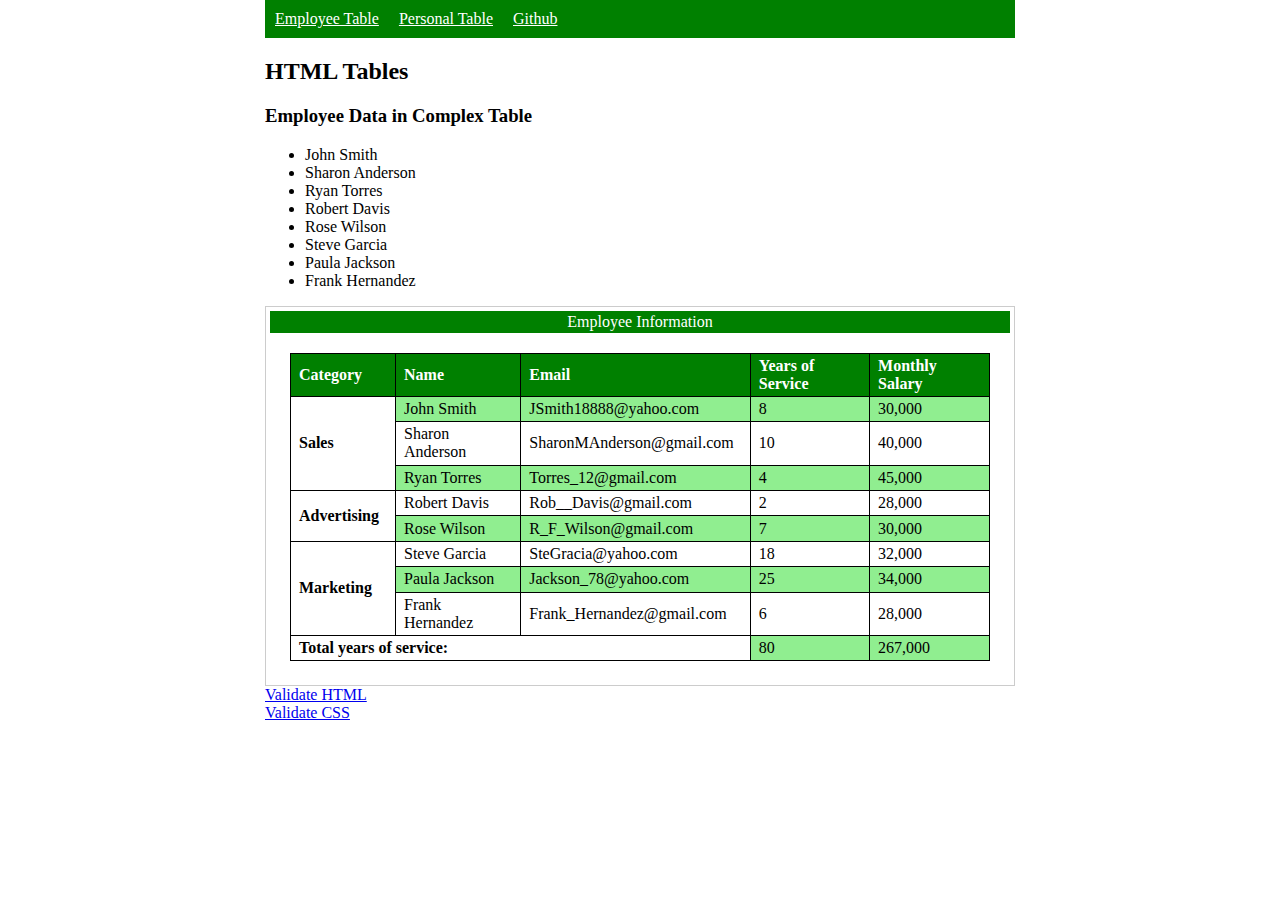
<file: Activity2/activity2.html>
<!DOCTYPE html>

<html lang="en">
	<head>
		<title>Employee table</title>
		<meta name="description" content="3135 Activity">
		<meta charset="UTF-8">
		<link rel="stylesheet" type="text/css" href="activity2.css">
	</head>

<body>
<main>
	<header>
		<div class="nav">
			<a class="active" href="https://webpages.uncc.edu/aferry/Activity2/activity2.html">Employee Table</a>
			<a href="https://webpages.uncc.edu/aferry/Activity2/tables.html">Personal Table</a>
			<a href="https://gavfer.github.io/Activity2/activity2.html">Github</a>
		</div>
	</header>


	<h2>HTML Tables</h2>
	<h3>Employee Data in Complex Table</h3>
</main>
	<ul>
		<li>John Smith</li>
		<li>Sharon Anderson</li>
		<li>Ryan Torres</li>
		<li>Robert Davis</li>
		<li>Rose Wilson</li>
		<li>Steve Garcia</li>
		<li>Paula Jackson</li>
		<li>Frank Hernandez</li>
	</ul>

	<figure>
		<figcaption>Employee Information</figcaption>
	<table>
		<thead>
		<tr class="whitetext">
			<th scope="col">Category</th>
			<th scope="col">Name</th>
			<th scope="col">Email</th>
			<th scope="col">Years of Service</th>
			<th scope="col">Monthly Salary</th>
		</tr>
		</thead>
		<tr>
			<th rowspan="3" scope="row">Sales</th>
			<td>John Smith</td>
			<td>JSmith18888@yahoo.com</td>
			<td>8</td>
			<td>30,000</td>
		</tr>
		<tr>
			<td>Sharon Anderson</td>
			<td>SharonMAnderson@gmail.com</td>
			<td>10</td>
			<td>40,000</td>
		</tr>
		<tr>
			<td>Ryan Torres</td>
			<td>Torres_12@gmail.com</td>
			<td>4</td>
			<td>45,000</td>
		</tr>
		<tr>
			<th rowspan="2" scope="row">Advertising</th>
			<td>Robert Davis</td>
			<td>Rob__Davis@gmail.com</td>
			<td>2</td>
			<td>28,000</td>
		</tr>
		<tr>
			<td>Rose Wilson</td>
			<td>R_F_Wilson@gmail.com</td>
			<td>7</td>
			<td>30,000</td>
		</tr>
		<tr>
			<th rowspan="3" scope="row">Marketing</th>
			<td>Steve Garcia</td>
			<td>SteGracia@yahoo.com</td>
			<td>18</td>
			<td>32,000</td>
		</tr>
		<tr>
			<td>Paula Jackson</td>
			<td>Jackson_78@yahoo.com</td>
			<td>25</td>
			<td>34,000</td>
		</tr>
		<tr>
			<td>Frank Hernandez</td>
			<td>Frank_Hernandez@gmail.com</td>
			<td>6</td>
			<td>28,000</td>
		</tr>
		<tr>
			<th colspan="3" scope="row">Total years of service: </th>
			<td>80</td>
			<td>267,000</td>
		</tr>
	</table>
	</figure>

	<footer>
		<a href="https://validator.w3.org/check?uri=referer">Validate HTML</a> <br>
		<a href="https://jigsaw.w3.org/css-validator/check/referer">Validate CSS</a>
	</footer>
</body>
</html>
</file>
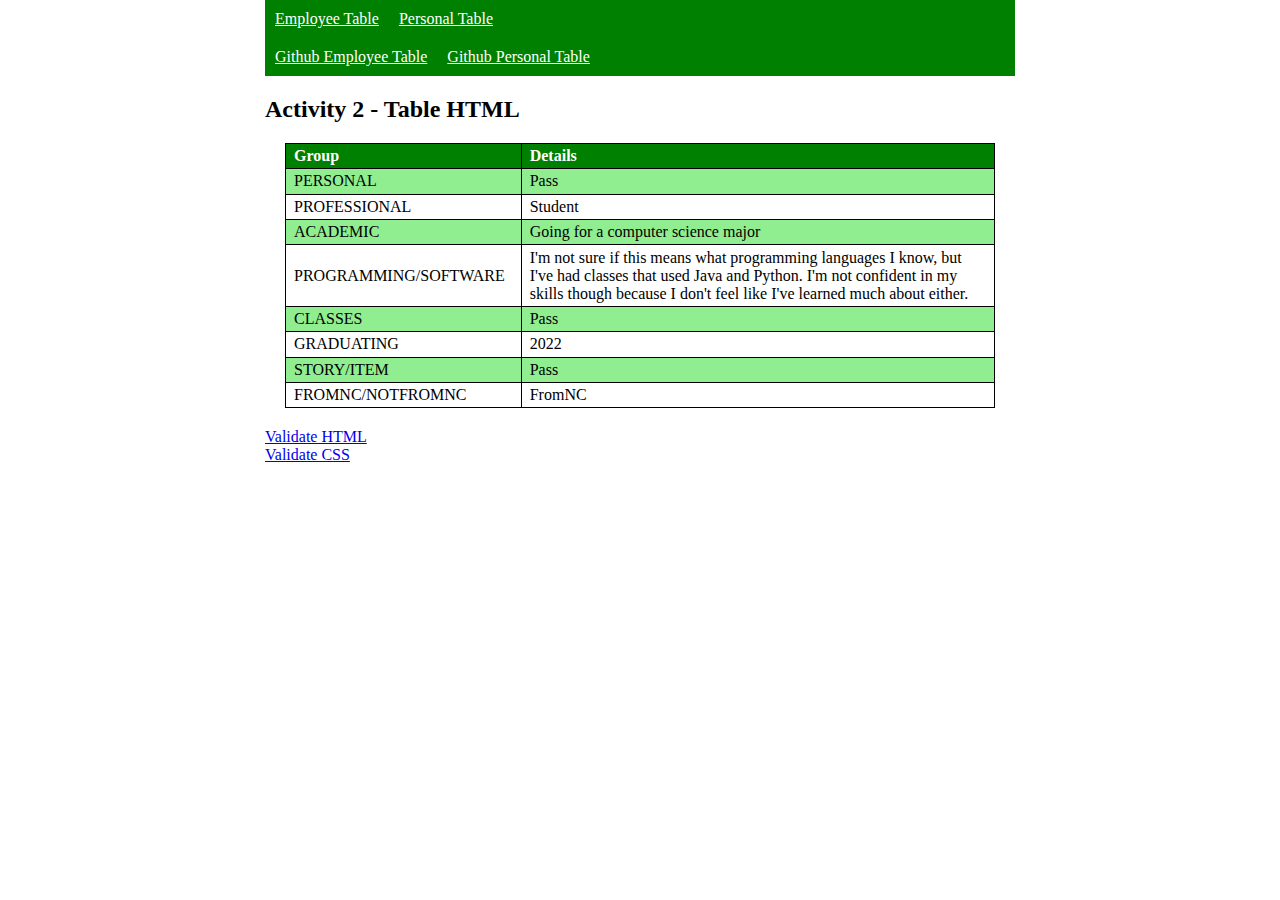
<file: Activity2/tables.html>
<!DOCTYPE html>
<html lang="en">
<head>
    <title>Personal table</title>
    <meta name="description" content="3135 Activity">
    <meta charset="UTF-8">
    <link rel="stylesheet" type="text/css" href="activity2.css">
</head>
<body>
<main>
    <header>
        <div class="nav">
            <a class="active" href="https://webpages.uncc.edu/aferry/Activity2/activity2.html">Employee Table</a>
            <a href="https://webpages.uncc.edu/aferry/Activity2/tables.html">Personal Table</a>
        </div>
        <div class="nav">
            <a href="https://gavfer.github.io/Activity2/activity2.html">Github Employee Table</a>
            <a href="https://gavfer.github.io/Activity2/tables.html">Github Personal Table</a>
        </div>
    </header>

    <h2>Activity 2 - Table HTML</h2>
</main>
<table>
    <thead>
    <tr class="whitetext">
        <th>Group</th>
        <th>Details</th>
    </tr>
    </thead>
    <tbody>
    <tr>
        <td>PERSONAL</td>
        <td>Pass</td>
    </tr>
    <tr>
        <td>PROFESSIONAL</td>
        <td>Student</td>
    </tr>
    <tr>
        <td>ACADEMIC</td>
        <td>Going for a computer science major</td>
    </tr>
    <tr>
        <td>PROGRAMMING/SOFTWARE</td>
        <td>I'm not sure if this means what programming languages I know, but I've had classes that used Java and Python. I'm not confident in my skills though because I don't feel like I've learned much about either.</td>
    </tr>
    <tr>
        <td>CLASSES</td>
        <td>Pass</td>
    </tr>
    <tr>
        <td>GRADUATING</td>
        <td>2022</td>
    </tr>
    <tr>
        <td>STORY/ITEM</td>
        <td>Pass</td>
    </tr>
    <tr>
        <td>FROMNC/NOTFROMNC</td>
        <td>FromNC</td>
    </tr>
    </tbody>
</table>
<footer>
    <a href="https://validator.w3.org/check?uri=referer">Validate HTML</a> <br>
    <a href="https://jigsaw.w3.org/css-validator/check/referer">Validate CSS</a>
</footer>
</body>
</html>
</file>
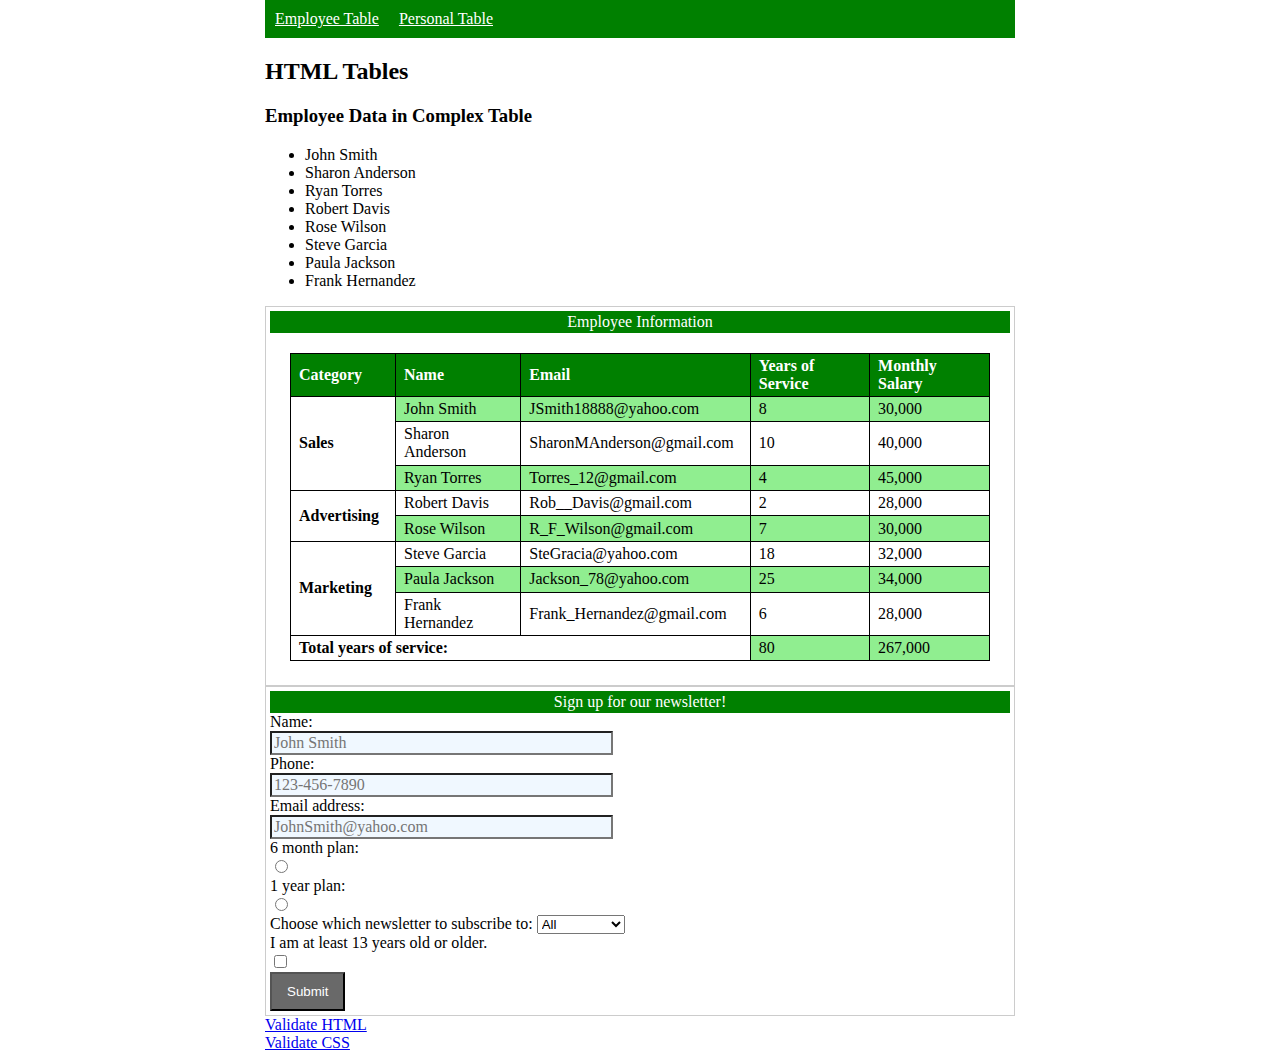
<file: Activity3/activity3.html>
<!DOCTYPE html>

<html lang="en">
<head>
    <title>Employee table</title>
    <meta name="Activity 3 - Gavin Ferry" content="Activity 3">
    <meta charset="UTF-8">
    <link rel="stylesheet" type="text/css" href="activity3.css">
</head>

<body>
<main>
    <header>
        <div class="nav">
            <a href="https://webpages.uncc.edu/aferry/Activity3/activity3.html">Employee Table</a>
            <a href="https://webpages.uncc.edu/aferry/Activity3/tables.html">Personal Table</a>
        </div>
    </header>


    <h2>HTML Tables</h2>
    <h3>Employee Data in Complex Table</h3>
</main>
<ul>
    <li>John Smith</li>
    <li>Sharon Anderson</li>
    <li>Ryan Torres</li>
    <li>Robert Davis</li>
    <li>Rose Wilson</li>
    <li>Steve Garcia</li>
    <li>Paula Jackson</li>
    <li>Frank Hernandez</li>
</ul>

<figure>
    <figcaption>Employee Information</figcaption>
    <table>
        <thead>
        <tr class="whitetext">
            <th scope="col">Category</th>
            <th scope="col">Name</th>
            <th scope="col">Email</th>
            <th scope="col">Years of Service</th>
            <th scope="col">Monthly Salary</th>
        </tr>
        </thead>
        <tr>
            <th rowspan="3" scope="row">Sales</th>
            <td>John Smith</td>
            <td>JSmith18888@yahoo.com</td>
            <td>8</td>
            <td>30,000</td>
        </tr>
        <tr>
            <td>Sharon Anderson</td>
            <td>SharonMAnderson@gmail.com</td>
            <td>10</td>
            <td>40,000</td>
        </tr>
        <tr>
            <td>Ryan Torres</td>
            <td>Torres_12@gmail.com</td>
            <td>4</td>
            <td>45,000</td>
        </tr>
        <tr>
            <th rowspan="2" scope="row">Advertising</th>
            <td>Robert Davis</td>
            <td>Rob__Davis@gmail.com</td>
            <td>2</td>
            <td>28,000</td>
        </tr>
        <tr>
            <td>Rose Wilson</td>
            <td>R_F_Wilson@gmail.com</td>
            <td>7</td>
            <td>30,000</td>
        </tr>
        <tr>
            <th rowspan="3" scope="row">Marketing</th>
            <td>Steve Garcia</td>
            <td>SteGracia@yahoo.com</td>
            <td>18</td>
            <td>32,000</td>
        </tr>
        <tr>
            <td>Paula Jackson</td>
            <td>Jackson_78@yahoo.com</td>
            <td>25</td>
            <td>34,000</td>
        </tr>
        <tr>
            <td>Frank Hernandez</td>
            <td>Frank_Hernandez@gmail.com</td>
            <td>6</td>
            <td>28,000</td>
        </tr>
        <tr>
            <th colspan="3" scope="row">Total years of service: </th>
            <td>80</td>
            <td>267,000</td>
        </tr>
    </table>
</figure>

<figure>
    <figcaption>Sign up for our newsletter!</figcaption>
    <form action="#">
        <label for="name">Name:</label><br>
        <input type="text" id="name" name="full_name" value="" size="35" placeholder="John Smith"><br>
        <label for="phone">Phone:</label><br>
        <input type="text" id="phone" name="phone_number" value="" size="35" placeholder="123-456-7890"><br>
        <label for="email">Email address:</label><br>
        <input type="text" id="email" name="email_address" value="" size="35" placeholder="JohnSmith@yahoo.com"><br>


        <label for="six_months">6 month plan:</label><br>
        <input type="radio" id="six_months" name="months" value="6"><br>
        <label for="one_year">1 year plan:</label><br>
        <input type="radio" id="one_year" name="months" value="12"><br>

        <label for="news_type">Choose which newsletter to subscribe to:</label>

        <select name="news" id="news_type">
            <option value="all">All</option>
            <option value="advertising">Advertising</option>
            <option value="marketing">Marketing</option>
            <option value="sales">Sales</option>
        </select><br>

        <label for="age" >I am at least 13 years old or older.</label><br>
        <input type="checkbox" id="age" name="age" value="age" required><br>

        <input type="submit" value="Submit">
    </form>
</figure>


<footer>
    <a href="https://validator.w3.org/check?uri=referer">Validate HTML</a> <br>
    <a href="https://jigsaw.w3.org/css-validator/check/referer">Validate CSS</a>
</footer>
</body>
</html>
</file>
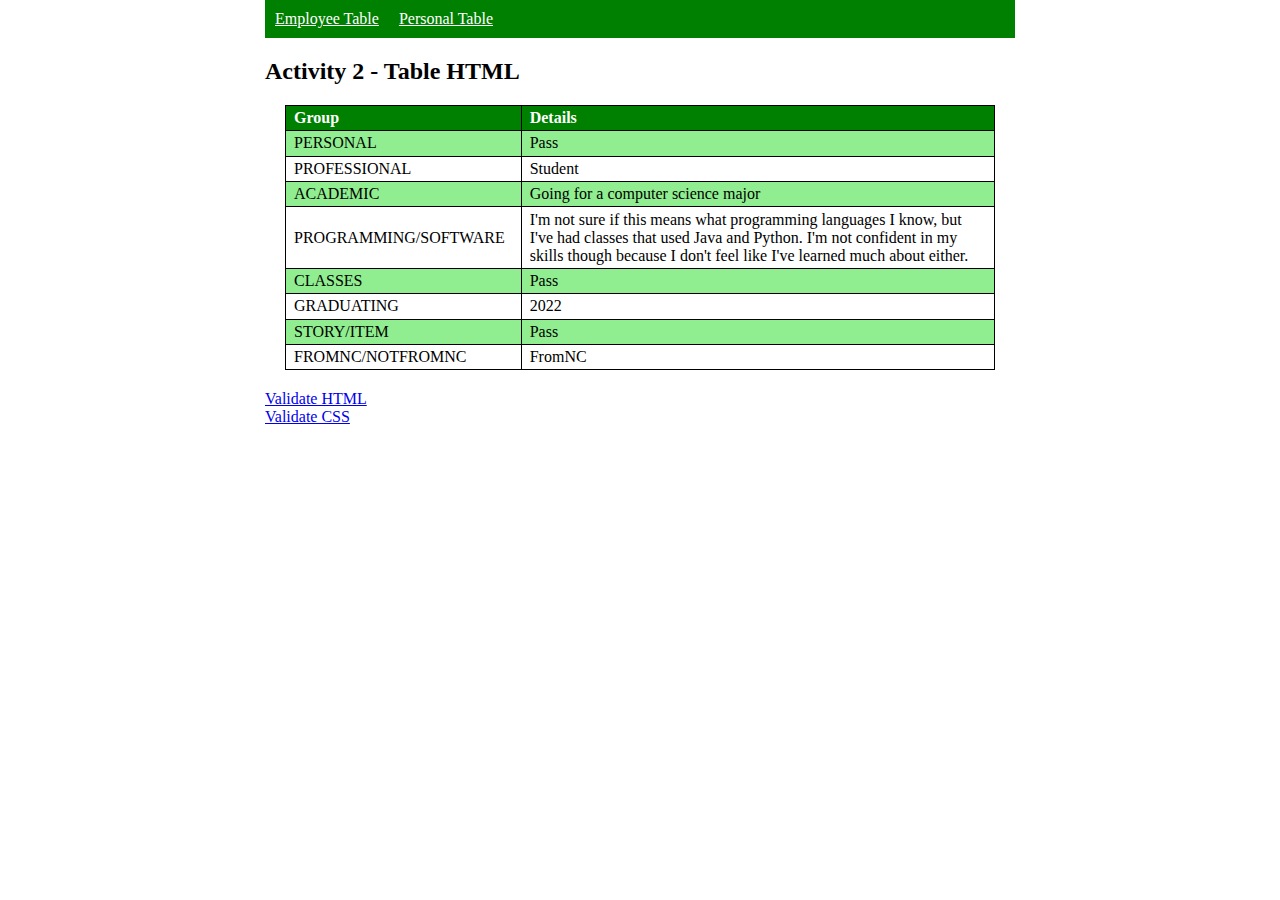
<file: Activity3/tables.html>
<!DOCTYPE html>
<html lang="en">
<head>
    <title>Employee table</title>
    <meta name="Activity 3 - Gavin Ferry" content="Activity 3">
    <meta charset="UTF-8">
    <link rel="stylesheet" type="text/css" href="activity3.css">
</head>

<body>
<main>
    <header>
        <div class="nav">
            <a href="https://webpages.uncc.edu/aferry/Activity3/activity3.html">Employee Table</a>
            <a href="https://webpages.uncc.edu/aferry/Activity3/tables.html">Personal Table</a>
        </div>
    </header>

    <h2>Activity 2 - Table HTML</h2>
</main>
<table>
    <thead>
    <tr class="whitetext">
        <th>Group</th>
        <th>Details</th>
    </tr>
    </thead>
    <tbody>
    <tr>
        <td>PERSONAL</td>
        <td>Pass</td>
    </tr>
    <tr>
        <td>PROFESSIONAL</td>
        <td>Student</td>
    </tr>
    <tr>
        <td>ACADEMIC</td>
        <td>Going for a computer science major</td>
    </tr>
    <tr>
        <td>PROGRAMMING/SOFTWARE</td>
        <td>I'm not sure if this means what programming languages I know, but I've had classes that used Java and Python. I'm not confident in my skills though because I don't feel like I've learned much about either.</td>
    </tr>
    <tr>
        <td>CLASSES</td>
        <td>Pass</td>
    </tr>
    <tr>
        <td>GRADUATING</td>
        <td>2022</td>
    </tr>
    <tr>
        <td>STORY/ITEM</td>
        <td>Pass</td>
    </tr>
    <tr>
        <td>FROMNC/NOTFROMNC</td>
        <td>FromNC</td>
    </tr>
    </tbody>
</table>
<footer>
    <a href="https://validator.w3.org/check?uri=referer">Validate HTML</a> <br>
    <a href="https://jigsaw.w3.org/css-validator/check/referer">Validate CSS</a>
</footer>
</body>
</html>
</file>
<file: Activity2/activity2.css>
figure {
    border: 1px #cccccc solid;
    padding: 4px;
    margin: auto;
}

figcaption {
    background-color: Green;
    color: White;
    padding: 2px;
    text-align: center;
}

body {
    width: 750px;
    margin: 0 auto;
}

table {
    border-collapse: collapse;
    margin: 20px;
}

thead
{
    background-color: green;
}

th, td {
    border: 1px solid black;
    padding: .2em 1em .2em .5em;
    text-align: left;
    vertical-align: middle;
}

.right {
    text-align: right;
}

tbody tr:nth-child(odd) td {
    background-color: lightgreen;
}

.whitetext th {
    color: White;
}

/* Add a black background color to the top navigation */
.nav {
    background-color: green;
    overflow: hidden;
}

/* Style the links inside the navigation bar */
.nav a {
    float: left;
    color: white;
    text-align: center;
    padding: 10px;
}
</file>
<file: Activity3/activity3.css>
figure {
    border: 1px #cccccc solid;
    padding: 4px;
    margin: auto;
}

figcaption {
    background-color: Green;
    color: White;
    padding: 2px;
    text-align: center;
}

body {
    width: 750px;
    margin: 0 auto;
}

table {
    border-collapse: collapse;
    margin: 20px;
}

thead
{
    background-color: green;
}

th, td {
    border: 1px solid black;
    padding: .2em 1em .2em .5em;
    text-align: left;
    vertical-align: middle;
}

.right {
    text-align: right;
}

tbody tr:nth-child(odd) td {
    background-color: lightgreen;
}

.whitetext th {
    color: White;
}

.nav {
    background-color: green;
    overflow: hidden;
}

.nav a {
    float: left;
    color: white;
    text-align: center;
    padding: 10px;
}

input[type="submit"]{
    background-color: dimgray;
    color: white;
    padding: 10px 15px;
}

input[type="text"]{
    font-family: Verdana;
    font-size: medium;
    background-color: aliceblue;
}
</file>
